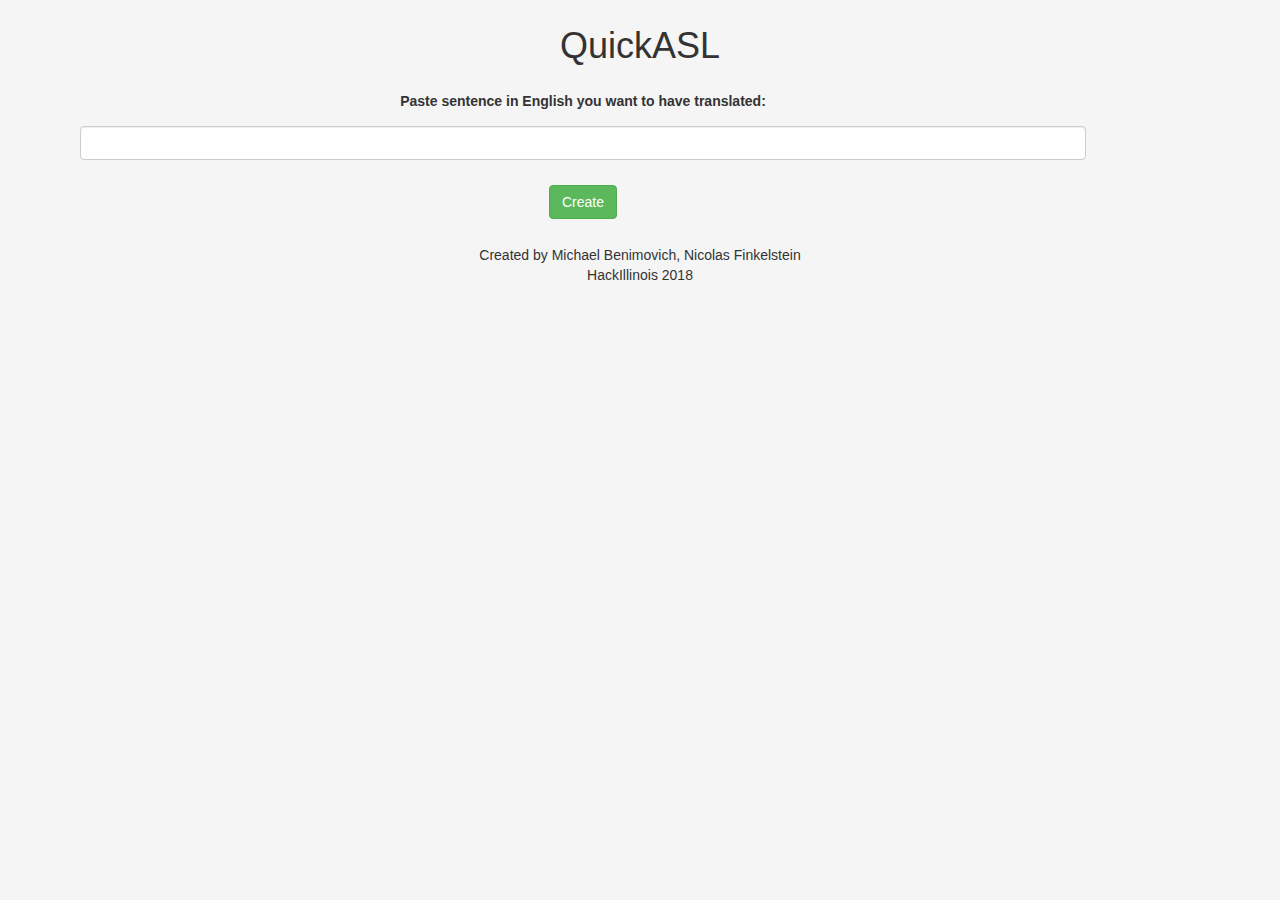
<file: templates/index.html>
<!DOCTYPE html>
<html>
    <head>
        <title>QuickASL</title>
        <!--<link rel="icon" href="http://example.com/favicon.png">-->
        <meta charset="utf-8"/>
        <meta name="viewport" content="width=device-width, initial-scale=1">
        <!--<link rel="shortcut icon" href="{{ url_for('static', filename='favicon.ico') }}">-->
        <link rel="stylesheet" href="https://maxcdn.bootstrapcdn.com/bootstrap/3.3.7/css/bootstrap.min.css">
        <link rel="stylesheet" type="text/css" href="../static/css/styles.css" !important>
        <script src="https://ajax.googleapis.com/ajax/libs/jquery/3.1.1/jquery.min.js"></script>
        <script src="https://maxcdn.bootstrapcdn.com/bootstrap/3.3.7/js/bootstrap.min.js"></script>

        <script type="text/javascript">// <![CDATA[
            function loading(){
                $("#loading").show();
                $("#content").hide();
            }
            // ]]></script>
    </head>

    <body>
        <div id="loading">
            <div class = "title">
                <h1>Loading</h1>
            </div>
            <div class = "image">
                <img src="../static/img/loading.gif" alt="Loading" style="width:10%;height:10%;">
            </div>
        </div>

        <div id="content">
            <div class = "title">
                <h1>QuickASL</h1>
            </div>

            <div class = "container">
                <div class="inner-container">
                <form class="form" role="form" method='POST' action='/'>
                    <div class="form-group">
                        <label for="IO"> Paste sentence in English you want to have translated: </label>
                        <div id="holder">
                            <input type="text" class="form-control" name="IO">
                        </div>
                    </div>

                    <button type="submit" class="btn btn-success" onclick="loading();">Create</button>

                </form>
                </div>
            </div>
        </div>
        <div class = "container">
            <p>Created by Michael Benimovich, Nicolas Finkelstein
                <br>HackIllinois 2018</p>
        </div>
    </body>
</html>
</file>
<file: static/css/styles.css>
body {
    background: whitesmoke; !important
}

#bottom, #push {
    height:30px;
}

.title{
    margin-top: 2%;
}

.container {
    text-align: center;
    margin-top: 2%;
}

h1, button, select, option {
    text-align: center;
    font-family: "Helvetica", cursive, sans-serif;
}
.inner-container {
    width: 90%; !important
    margin: 0 auto;
}

input {

    height: 50%;
    padding: 5% 0%;
}

#holder {

    padding: 1%;
}

label {

    max-width: 66%;
}

label, p {
    font-family: "Helvetica", cursive, sans-serif;
}

div#loading {
    display: none;
}

img {
    display: block;
    margin: 0 auto;
}

p{
  font-family: "Helvetica", cursive, sans-serif;
}


html{
    height: 100%;
}
</file>
